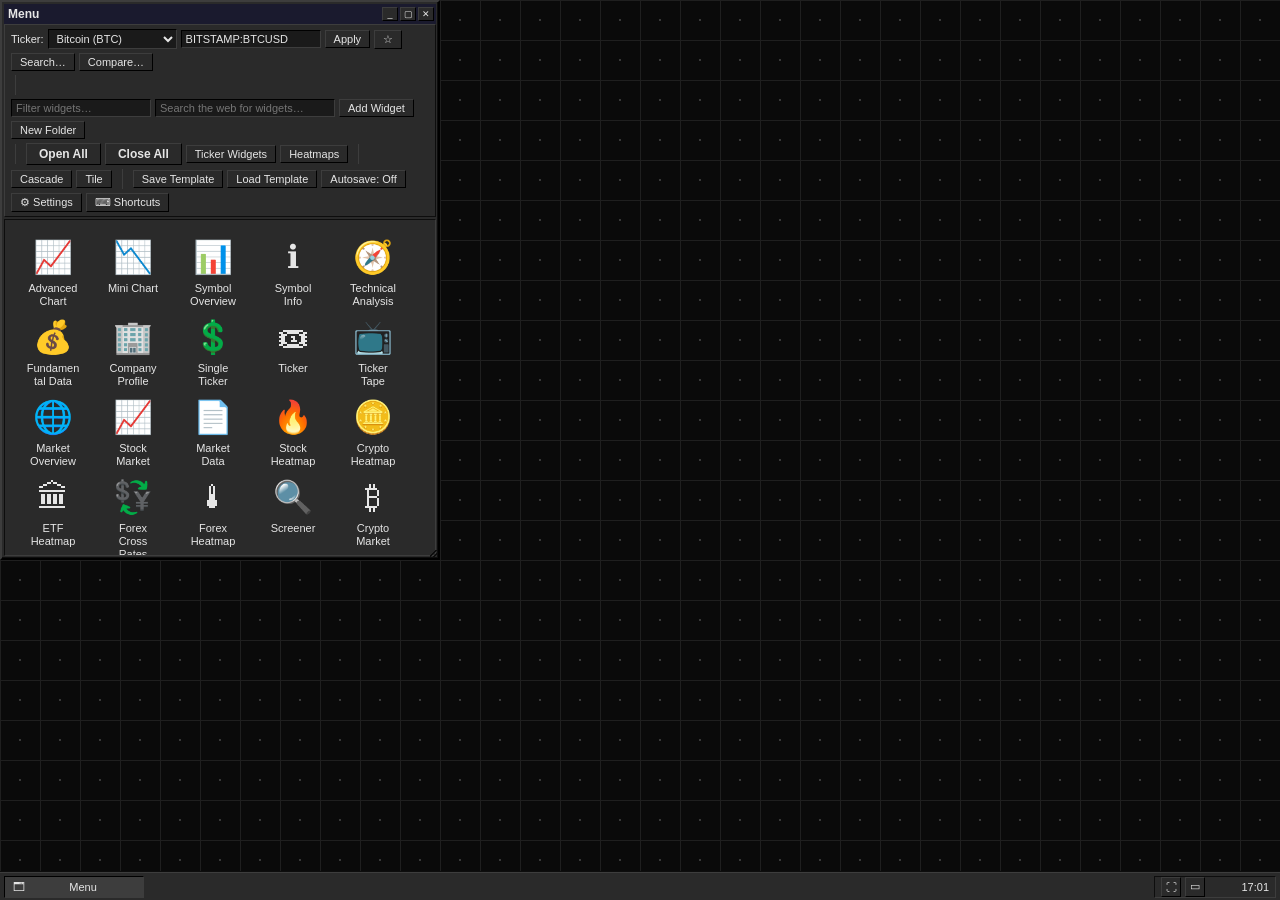
<file: index.html>
<!doctype html>
<html lang="en">
<head>
<meta charset="utf-8" />
<meta name="viewport" content="width=device-width,initial-scale=1" />
<title>Win95 Desktop</title>
<link rel="stylesheet" href="style.css" />
</head>
<body>
  <div id="desktop" oncontextmenu="return false;"></div>
  <div id="taskbar">
    <div id="taskbar-items"></div>
    <div id="taskbar-tray">
      <button id="tray-fullscreen" class="tray-btn" title="Toggle fullscreen (F11)">⛶</button>
      <button id="tray-show-desktop" class="tray-btn" title="Show Desktop (Ctrl+D)">▭</button>
      <span id="tray-clock" title=""></span>
    </div>
  </div>
  <input type="file" id="template-file" accept=".json,application/json" style="display:none" />
  <input type="file" id="single-window-file" accept=".json,application/json" style="display:none" />

  <!-- Toast/notification area -->
  <div id="toast-host"></div>

  <!-- Desktop context menu -->
  <ul id="ctx-menu" class="ctx-menu" hidden>
    <li data-action="new-window">
      <span class="ctx-icon">📄</span>
      <span class="ctx-label">New Window</span>
    </li>
    <li class="sep"></li>
    <li data-action="save-template">
      <span class="ctx-icon">💾</span>
      <span class="ctx-label">Save Layout as Template...</span>
    </li>
    <li data-action="load-template">
      <span class="ctx-icon">📂</span>
      <span class="ctx-label">Load Template...</span>
    </li>
    <li class="sep"></li>
    <li data-action="toggle-settings">
      <span class="ctx-icon">⚙</span>
      <span class="ctx-label">Display Properties...</span>
    </li>
    <li data-action="clear-windows">
      <span class="ctx-icon">🗑</span>
      <span class="ctx-label">Clear All Windows</span>
    </li>
    <li class="sep"></li>
    <li data-action="refresh-all">
      <span class="ctx-icon">🔄</span>
      <span class="ctx-label">Refresh All Windows</span>
    </li>
    <li data-action="arrange-by" class="has-submenu">
      <span class="ctx-icon">⇅</span>
      <span class="ctx-label">Arrange Windows</span>
      <span class="sub-arrow">▸</span>
      <ul class="submenu">
        <li data-action="cascade"><span class="ctx-icon">▤</span><span class="ctx-label">Cascade</span></li>
        <li data-action="tile-h"><span class="ctx-icon">▬</span><span class="ctx-label">Tile Horizontal</span></li>
        <li data-action="tile-v"><span class="ctx-icon">▮</span><span class="ctx-label">Tile Vertical</span></li>
        <li class="sep"></li>
        <li data-action="min-all"><span class="ctx-icon">_</span><span class="ctx-label">Minimize All</span></li>
        <li data-action="restore-all"><span class="ctx-icon">▢</span><span class="ctx-label">Restore All</span></li>
      </ul>
    </li>
    <li class="sep"></li>
    <li data-action="shortcuts">
      <span class="ctx-icon">⌨</span>
      <span class="ctx-label">Keyboard Shortcuts (F1)</span>
    </li>
  </ul>

  <!-- Text input context menu (copy/cut/paste/select all) -->
  <ul id="text-ctx-menu" class="ctx-menu" hidden>
    <li data-action="cut">
      <span class="ctx-icon">✂</span>
      <span class="ctx-label">Cut</span>
    </li>
    <li data-action="copy">
      <span class="ctx-icon">⧉</span>
      <span class="ctx-label">Copy</span>
    </li>
    <li data-action="paste">
      <span class="ctx-icon">📋</span>
      <span class="ctx-label">Paste</span>
    </li>
    <li class="sep"></li>
    <li data-action="select-all">
      <span class="ctx-icon">▤</span>
      <span class="ctx-label">Select All</span>
    </li>
  </ul>

  <!-- Window/icon context menu -->
  <ul id="win-ctx-menu" class="ctx-menu" hidden>
    <li data-action="new-widget">
      <span class="ctx-icon">✨</span>
      <span class="ctx-label">New Widget</span>
    </li>
    <li class="sep" data-only="icon"></li>
    <li data-action="open-icon" data-only="icon">
      <span class="ctx-icon">▶</span>
      <span class="ctx-label">Open</span>
    </li>
    <li data-action="edit-icon" data-only="icon">
      <span class="ctx-icon">✎</span>
      <span class="ctx-label">Properties...</span>
    </li>
    <li data-action="delete-icon" data-only="icon">
      <span class="ctx-icon">✖</span>
      <span class="ctx-label">Delete</span>
    </li>
    <li class="sep"></li>
    <li data-action="arrange-icons" class="has-submenu">
      <span class="ctx-icon">⇅</span>
      <span class="ctx-label">Arrange Icons</span>
      <span class="sub-arrow">▸</span>
      <ul class="submenu">
        <li data-action="arrange-name"><span class="ctx-icon">A</span><span class="ctx-label">By Name</span></li>
        <li data-action="arrange-type"><span class="ctx-icon">T</span><span class="ctx-label">By Type</span></li>
        <li data-action="arrange-size"><span class="ctx-icon">#</span><span class="ctx-label">By Image Size</span></li>
      </ul>
    </li>
    <li data-action="new-folder">
      <span class="ctx-icon">📁</span>
      <span class="ctx-label">New Folder Icon</span>
    </li>
    <li class="sep"></li>
    <li data-action="refresh-icon" data-only="icon">
      <span class="ctx-icon">🔄</span>
      <span class="ctx-label">Refresh Window</span>
    </li>
  </ul>

  <!-- Window header context menu (right-click on titlebar) -->
  <ul id="win-header-ctx" class="ctx-menu" hidden>
    <li data-action="win-restore"><span class="ctx-icon">▢</span><span class="ctx-label">Restore</span></li>
    <li data-action="win-min"><span class="ctx-icon">_</span><span class="ctx-label">Minimize</span></li>
    <li data-action="win-max"><span class="ctx-icon">▢</span><span class="ctx-label">Maximize</span></li>
    <li class="sep"></li>
    <li data-action="win-pin"><span class="ctx-icon">📌</span><span class="ctx-label">Always on Top</span></li>
    <li data-action="win-front"><span class="ctx-icon">⤴</span><span class="ctx-label">Bring to Front</span></li>
    <li data-action="win-back"><span class="ctx-icon">⤵</span><span class="ctx-label">Send to Back</span></li>
    <li class="sep"></li>
    <li data-action="win-reload"><span class="ctx-icon">↻</span><span class="ctx-label">Reload</span></li>
    <li data-action="win-export"><span class="ctx-icon">⬇</span><span class="ctx-label">Export Window...</span></li>
    <li class="sep"></li>
    <li data-action="win-close"><span class="ctx-icon">✕</span><span class="ctx-label">Close (Ctrl+W)</span></li>
  </ul>

  <!-- Taskbar item context menu -->
  <ul id="taskbar-ctx" class="ctx-menu" hidden>
    <li data-action="tb-restore"><span class="ctx-icon">▢</span><span class="ctx-label">Restore</span></li>
    <li data-action="tb-min"><span class="ctx-icon">_</span><span class="ctx-label">Minimize</span></li>
    <li data-action="tb-max"><span class="ctx-icon">▢</span><span class="ctx-label">Maximize</span></li>
    <li class="sep"></li>
    <li data-action="tb-close"><span class="ctx-icon">✕</span><span class="ctx-label">Close</span></li>
  </ul>

  <!-- Keyboard shortcuts dialog -->
  <div id="shortcuts-dialog" class="win95-window" hidden>
    <div class="win95-titlebar">
      <span class="win95-title">Keyboard Shortcuts</span>
      <div class="win95-titlebar-buttons">
        <button class="win95-tb-btn" data-act="close" title="Close">✕</button>
      </div>
    </div>
    <div class="win95-body" style="padding:12px; font-size:12px;">
      <table class="shortcuts-table">
        <tr><th colspan="2">Window Management</th></tr>
        <tr><td><kbd>Ctrl</kbd>+<kbd>W</kbd></td><td>Close active window</td></tr>
        <tr><td><kbd>Ctrl</kbd>+<kbd>Tab</kbd></td><td>Cycle to next window</td></tr>
        <tr><td><kbd>Ctrl</kbd>+<kbd>Shift</kbd>+<kbd>Tab</kbd></td><td>Cycle to previous window</td></tr>
        <tr><td><kbd>Ctrl</kbd>+<kbd>D</kbd></td><td>Show/hide desktop (minimize all)</td></tr>
        <tr><td><kbd>Ctrl</kbd>+<kbd>Shift</kbd>+<kbd>T</kbd></td><td>Reopen last closed window</td></tr>
        <tr><td><kbd>F11</kbd></td><td>Toggle fullscreen mode</td></tr>
        <tr><td>Drag titlebar to edge</td><td>Snap left / right / maximize</td></tr>
        <tr><td><kbd>Alt</kbd>+drag anywhere</td><td>Move window</td></tr>
        <tr><td>Mouse wheel on corner</td><td>Resize window</td></tr>
        <tr><td>Double-click titlebar</td><td>Maximize / restore</td></tr>
        <tr><th colspan="2">View</th></tr>
        <tr><td><kbd>Ctrl</kbd>+<kbd>=</kbd></td><td>Zoom in desktop</td></tr>
        <tr><td><kbd>Ctrl</kbd>+<kbd>-</kbd></td><td>Zoom out desktop</td></tr>
        <tr><td><kbd>Ctrl</kbd>+<kbd>0</kbd></td><td>Reset zoom</td></tr>
        <tr><th colspan="2">Help</th></tr>
        <tr><td><kbd>F1</kbd> or <kbd>?</kbd></td><td>Show this help</td></tr>
        <tr><td><kbd>Esc</kbd></td><td>Close menus / dialogs</td></tr>
      </table>
    </div>
  </div>

  <!-- Compare-mode dialog -->
  <div id="compare-dialog" class="win95-window" hidden>
    <div class="win95-titlebar">
      <span class="win95-title">Compare Tickers</span>
      <div class="win95-titlebar-buttons">
        <button class="win95-tb-btn" data-act="close" title="Close">✕</button>
      </div>
    </div>
    <div class="win95-body" style="padding:10px; font-size:12px; display:flex; flex-direction:column; gap:8px;">
      <div>Enter up to 8 tickers (one per line, e.g. <code>NASDAQ:AAPL</code>). A grid of mini-charts will open.</div>
      <textarea id="compare-list" rows="8" placeholder="BITSTAMP:BTCUSD&#10;NASDAQ:AAPL&#10;NASDAQ:MSFT" style="width:100%; font-family:inherit;"></textarea>
      <label style="display:flex; gap:6px; align-items:center;">Widget:
        <select id="compare-widget">
          <option value="mini-symbol-overview">Mini Chart</option>
          <option value="advanced-chart">Advanced Chart</option>
          <option value="single-quote">Single Quote</option>
          <option value="symbol-info">Symbol Info</option>
        </select>
      </label>
      <div style="display:flex; gap:6px; justify-content:flex-end;">
        <button id="compare-cancel">Cancel</button>
        <button id="compare-go"><b>Open Compare</b></button>
      </div>
    </div>
  </div>

  <!-- Confirm dialog -->
  <div id="confirm-dialog" class="win95-window" hidden>
    <div class="win95-titlebar">
      <span class="win95-title">Confirm</span>
      <div class="win95-titlebar-buttons">
        <button class="win95-tb-btn" data-act="close" title="Close">✕</button>
      </div>
    </div>
    <div class="win95-body" style="padding:14px; font-size:12px; display:flex; flex-direction:column; gap:12px;">
      <div id="confirm-msg">Are you sure?</div>
      <div style="display:flex; gap:6px; justify-content:flex-end;">
        <button id="confirm-no">Cancel</button>
        <button id="confirm-yes"><b>OK</b></button>
      </div>
    </div>
  </div>

  <!-- Icon properties dialog -->
  <div id="icon-props" class="win95-window" hidden>
    <div class="win95-titlebar">
      <span class="win95-title">Icon Properties</span>
      <div class="win95-titlebar-buttons">
        <button class="win95-tb-btn" data-act="close" title="Close">✕</button>
      </div>
    </div>
    <div class="win95-body settings-body">
      <fieldset>
        <legend>Name</legend>
        <label>Label
          <input type="text" id="icon-name" value="New Icon" />
        </label>
      </fieldset>
      <fieldset>
        <legend>Type</legend>
        <label class="radio-row"><input type="radio" name="icon-type" value="url" checked /> Web URL</label>
        <label class="radio-row"><input type="radio" name="icon-type" value="widget" /> TradingView Widget</label>
      </fieldset>
      <fieldset id="fs-url">
        <legend>Target URL</legend>
        <label>Opens in embedded browser
          <input type="text" id="icon-url" placeholder="https://example.com" />
        </label>
      </fieldset>
      <fieldset id="fs-widget" hidden>
        <legend>TradingView Widget</legend>
        <label>Widget
          <select id="icon-widget">
            <optgroup label="Charts">
              <option value="advanced-chart">Advanced Chart</option>
              <option value="mini-symbol-overview">Mini Chart</option>
              <option value="symbol-overview">Symbol Overview</option>
            </optgroup>
            <optgroup label="Symbol Details">
              <option value="symbol-info">Symbol Info</option>
              <option value="technical-analysis">Technical Analysis</option>
              <option value="financials">Fundamental Data</option>
              <option value="symbol-profile">Company Profile</option>
            </optgroup>
            <optgroup label="Tickers">
              <option value="single-quote">Single Ticker</option>
              <option value="ticker">Ticker</option>
              <option value="ticker-tape">Ticker Tape</option>
            </optgroup>
            <optgroup label="Watchlists">
              <option value="market-overview">Market Overview</option>
              <option value="market-quotes">Stock Market</option>
              <option value="market-data">Market Data</option>
            </optgroup>
            <optgroup label="Heatmaps">
              <option value="stock-heatmap">Stock Heatmap</option>
              <option value="crypto-coins-heatmap">Crypto Heatmap</option>
              <option value="etf-heatmap">ETF Heatmap</option>
              <option value="forex-cross-rates">Forex Cross Rates</option>
              <option value="forex-heat-map">Forex Heatmap</option>
            </optgroup>
            <optgroup label="Screeners">
              <option value="screener">Screener</option>
              <option value="crypto-mkt-screener">Crypto Market</option>
            </optgroup>
            <optgroup label="News &amp; Calendars">
              <option value="timeline">Top Stories</option>
              <option value="events">Economic Calendar</option>
            </optgroup>
            <optgroup label="Tools">
              <option value="notepad">Notepad</option>
            </optgroup>
          </select>
        </label>
        <label>Symbol (optional, e.g. BITSTAMP:BTCUSD)
          <input type="text" id="icon-widget-symbol" placeholder="BITSTAMP:BTCUSD" />
        </label>
      </fieldset>
      <fieldset>
        <legend>Icon Image</legend>
        <div class="icon-preset-row">
          <button class="preset-btn" data-preset="folder" title="Folder">📁</button>
          <button class="preset-btn" data-preset="document" title="Document">📄</button>
          <button class="preset-btn" data-preset="globe" title="Web">🌐</button>
          <button class="preset-btn" data-preset="download" title="Downloads">⬇</button>
          <button class="preset-btn" data-preset="computer" title="My Computer">🖥</button>
          <button class="preset-btn" data-preset="disk" title="Disk">💾</button>
          <button class="preset-btn" data-preset="heart" title="Favorite">❤</button>
          <button class="preset-btn" data-preset="star" title="Star">⭐</button>
        </div>
        <label>Or upload custom (PNG/JPG/SVG)
          <input type="file" id="icon-upload" accept="image/*" />
        </label>
        <div class="icon-preview-row">
          <span>Preview:</span>
          <span id="icon-preview" class="icon-preview">📁</span>
        </div>
      </fieldset>
      <div class="settings-actions">
        <button class="win95-btn" id="icon-cancel">Cancel</button>
        <button class="win95-btn" id="icon-save">OK</button>
      </div>
    </div>
  </div>

  <!-- Settings panel (also a Win95 window) -->
  <div id="settings-window" class="win95-window" hidden>
    <div class="win95-titlebar">
      <span class="win95-title">Display Properties</span>
      <div class="win95-titlebar-buttons">
        <button class="win95-tb-btn" data-act="close" title="Close">✕</button>
      </div>
    </div>
    <div class="win95-body settings-body">
      <fieldset>
        <legend>Background</legend>
        <label>Background color
          <input type="color" id="opt-bg" value="#000000" />
        </label>
      </fieldset>

      <fieldset>
        <legend>Grid</legend>
        <div class="num-row">
          <span class="num-label">Grid spacing (px)</span>
          <input type="range" id="opt-grid-size" min="4" max="200" step="0.5" value="40" />
          <input type="number" id="num-grid-size" min="4" max="200" step="0.5" value="40" />
        </div>
        <label>Line color
          <input type="color" id="opt-line" value="#2a2a2a" />
        </label>
        <div class="num-row">
          <span class="num-label">Line thickness (px)</span>
          <input type="range" id="opt-line-w" min="0" max="6" step="0.1" value="1" />
          <input type="number" id="num-line-w" min="0" max="6" step="0.1" value="1" />
        </div>
        <label>Dot color
          <input type="color" id="opt-dot" value="#7a7a7a" />
        </label>
        <div class="num-row">
          <span class="num-label">Dot size (px)</span>
          <input type="range" id="opt-dot-size" min="0" max="12" step="0.1" value="1" />
          <input type="number" id="num-dot-size" min="0" max="12" step="0.1" value="1" />
        </div>
      </fieldset>

      <fieldset>
        <legend>Window Chrome</legend>
        <label>Title bar color
          <input type="color" id="opt-tb" value="#000080" />
        </label>
        <label>Title bar text
          <input type="color" id="opt-tb-text" value="#ffffff" />
        </label>
        <label>Window face
          <input type="color" id="opt-face" value="#c0c0c0" />
        </label>
        <label>Highlight (top/left)
          <input type="color" id="opt-hi" value="#ffffff" />
        </label>
        <label>Shadow (bottom/right)
          <input type="color" id="opt-sh" value="#808080" />
        </label>
        <label>Body text
          <input type="color" id="opt-text" value="#000000" />
        </label>
      </fieldset>

      <fieldset>
        <legend>Default New Window</legend>
        <div class="num-row">
          <span class="num-label">Width (grid cells)</span>
          <input type="range" id="opt-w" min="1" max="20" step="0.5" value="4" />
          <input type="number" id="num-w" min="1" max="20" step="0.5" value="4" />
        </div>
        <div class="num-row">
          <span class="num-label">Height (grid cells)</span>
          <input type="range" id="opt-h" min="1" max="20" step="0.5" value="3" />
          <input type="number" id="num-h" min="1" max="20" step="0.5" value="3" />
        </div>
        <label>Window title
          <input type="text" id="opt-title" value="Menu" />
        </label>
      </fieldset>

      <fieldset>
        <legend>Startup Layout</legend>
        <label style="display:flex; align-items:center; gap:6px;">
          <input type="checkbox" id="opt-default-tpl" />
          <span>Restore my layout on startup</span>
        </label>
        <div style="font-size:11px; opacity:0.7; margin:4px 0 6px 0;" id="default-tpl-status">No saved layout. Click Save Current Layout to capture.</div>
        <div style="display:flex; gap:6px; flex-wrap:wrap;">
          <button class="win95-btn" id="btn-save-default-tpl" type="button">Save Current Layout</button>
          <button class="win95-btn" id="btn-clear-default-tpl" type="button">Clear Saved Layout</button>
        </div>
        <div style="font-size:11px; opacity:0.6; margin-top:6px;">Stored in browser localStorage. Only persists on this device.</div>
      </fieldset>

      <div class="settings-actions">
        <button class="win95-btn" id="btn-reset">Reset to Defaults</button>
      </div>
    </div>
  </div>

  <script src="app.js"></script>
</body>
</html>
</file>
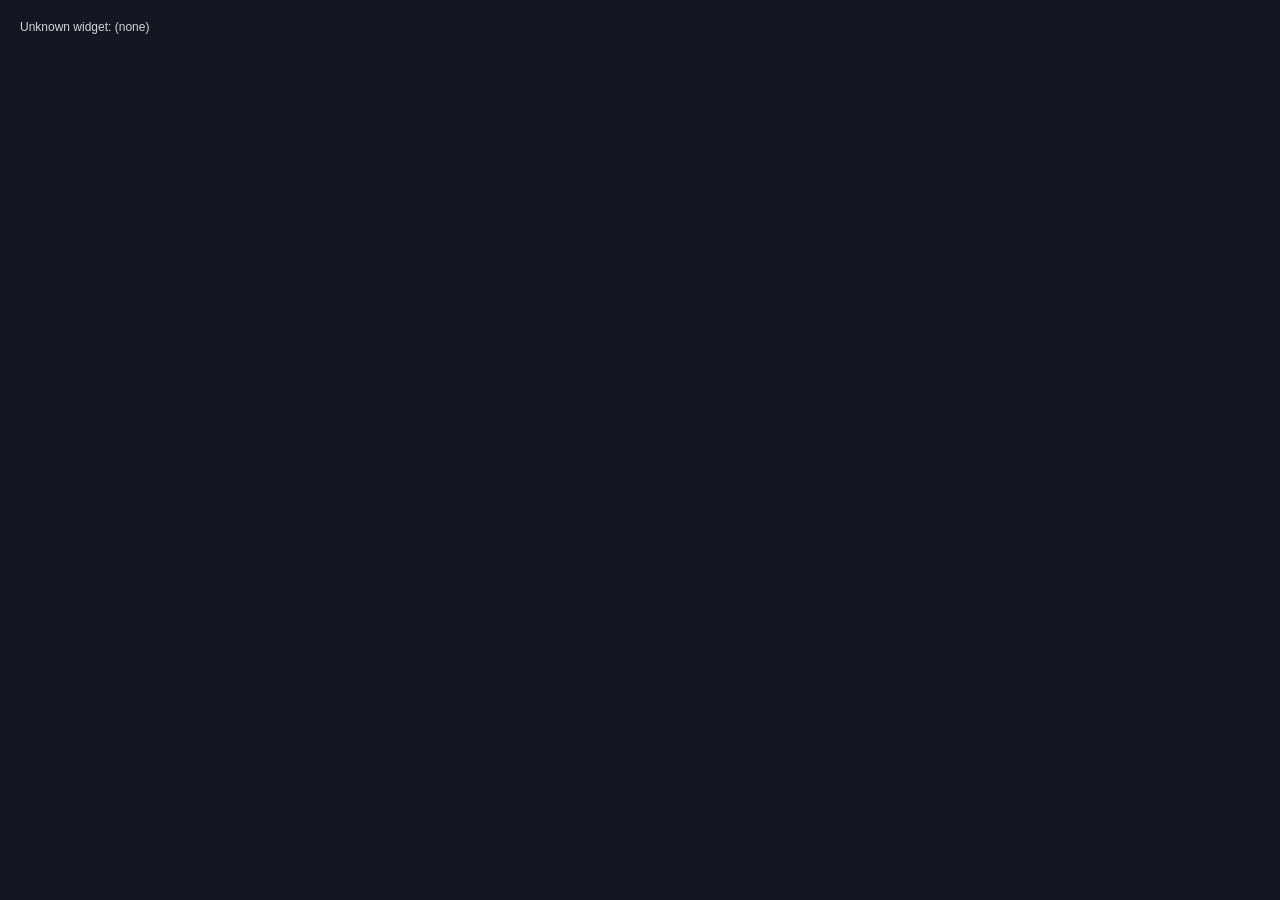
<file: widget.html>
<!doctype html>
<html lang="en">
<head>
  <meta charset="utf-8" />
  <meta name="viewport" content="width=device-width,initial-scale=1" />
  <title>TradingView Widget</title>
  <style>
    html, body { margin: 0; padding: 0; height: 100%; background: #131722; color: #d1d4dc; font: 12px sans-serif; }
    #host { position: absolute; inset: 0; }
    .tradingview-widget-container, .tradingview-widget-container__widget { width: 100%; height: 100%; }
    .err { padding: 20px; }
    a { color: #2962ff; }
    #fallback {
      position: absolute; inset: 0; display: none;
      align-items: center; justify-content: center; flex-direction: column;
      gap: 12px; padding: 20px; text-align: center;
      background: #131722; color: #d1d4dc;
    }
    #fallback.show { display: flex; }
    #fallback h3 { margin: 0; font-size: 14px; }
    #fallback p { margin: 0; max-width: 360px; line-height: 1.4; opacity: 0.8; }
    #fallback a {
      display: inline-block; padding: 8px 16px; background: #2962ff;
      color: #fff; text-decoration: none; border-radius: 4px; font-size: 12px;
    }
  </style>
</head>
<body>
  <div id="host"></div>
  <div id="fallback">
    <h3>Widget didn't load</h3>
    <p>Your browser may be blocking third-party content from TradingView. Try opening in a new tab.</p>
    <a id="fallback-link" href="#" target="_top" rel="noopener">Open on TradingView ↗</a>
  </div>
  <script>
  (function(){
    // Try to request storage access for browsers that block 3rd-party storage by default.
    // This is what makes TradingView's nested chart iframe work in Safari, Brave, Firefox-strict, etc.
    try {
      if (document.requestStorageAccess) {
        document.requestStorageAccess().catch(function(){ /* user-gesture required; ignore */ });
      }
    } catch (e) { /* noop */ }
    // Catalog of supported TradingView widgets.
    // slug = filename used in https://s3.tradingview.com/external-embedding/embed-widget-{slug}.js
    var CATALOG = {
      'advanced-chart': {
        name: 'Advanced Chart',
        config: {
          autosize: true, symbol: 'BITSTAMP:BTCUSD', interval: 'D', timezone: 'Etc/UTC',
          theme: 'dark', style: '1', locale: 'en', allow_symbol_change: true,
          calendar: false, support_host: 'https://www.tradingview.com'
        }
      },
      'mini-symbol-overview': {
        name: 'Mini Chart',
        config: {
          symbol: 'BITSTAMP:BTCUSD', width: '100%', height: '100%', locale: 'en',
          dateRange: '12M', colorTheme: 'dark', isTransparent: false, autosize: true,
          largeChartUrl: ''
        }
      },
      'symbol-overview': {
        name: 'Symbol Overview',
        config: {
          symbols: [["Bitcoin","BITSTAMP:BTCUSD|1D"],["Ethereum","BITSTAMP:ETHUSD|1D"],["Solana","BINANCE:SOLUSDT|1D"]],
          chartOnly: false, width: '100%', height: '100%', locale: 'en',
          colorTheme: 'dark', autosize: true, showVolume: false, showMA: false,
          hideDateRanges: false, hideMarketStatus: false, hideSymbolLogo: false,
          scalePosition: 'right', scaleMode: 'Normal',
          fontFamily: '-apple-system, BlinkMacSystemFont, Trebuchet MS, Roboto, Ubuntu, sans-serif',
          fontSize: '10', noTimeScale: false, valuesTracking: '1',
          changeMode: 'price-and-percent', chartType: 'area',
          lineWidth: 2, lineType: 0, dateRanges: ['1d|1','1m|30','3m|60','12m|1D','60m|1W','all|1M']
        }
      },
      'symbol-info': {
        name: 'Symbol Info',
        compact: true,
        config: { symbol: 'BITSTAMP:BTCUSD', width: '100%', locale: 'en', colorTheme: 'dark', isTransparent: false }
      },
      'technical-analysis': {
        name: 'Technical Analysis',
        config: {
          interval: '1m', width: '100%', height: '100%', isTransparent: false,
          symbol: 'BITSTAMP:BTCUSD', showIntervalTabs: true, displayMode: 'single',
          locale: 'en', colorTheme: 'dark'
        }
      },
      'financials': {
        name: 'Fundamental Data',
        config: {
          colorTheme: 'dark', isTransparent: false, largeChartUrl: '', displayMode: 'regular',
          width: '100%', height: '100%', symbol: 'NASDAQ:AAPL', locale: 'en'
        }
      },
      'symbol-profile': {
        name: 'Company Profile',
        config: { width: '100%', height: '100%', colorTheme: 'dark', isTransparent: false, symbol: 'NASDAQ:AAPL', locale: 'en' }
      },
      'single-quote': {
        name: 'Single Ticker',
        compact: true,
        config: { symbol: 'BITSTAMP:BTCUSD', width: '100%', isTransparent: false, colorTheme: 'dark', locale: 'en' }
      },
      'ticker': {
        name: 'Ticker',
        script: 'tickers',
        compact: true,
        config: {
          symbols: [
            { proName: 'FOREXCOM:SPXUSD', title: 'S&P 500' },
            { proName: 'FOREXCOM:NSXUSD', title: 'Nasdaq 100' },
            { proName: 'FX_IDC:EURUSD', title: 'EUR/USD' },
            { proName: 'BITSTAMP:BTCUSD', title: 'BTC/USD' },
            { proName: 'BITSTAMP:ETHUSD', title: 'ETH/USD' }
          ],
          isTransparent: false, showSymbolLogo: true, colorTheme: 'dark', locale: 'en'
        }
      },
      'ticker-tape': {
        name: 'Ticker Tape',
        compact: true,
        config: {
          symbols: [
            { proName: 'FOREXCOM:SPXUSD', title: 'S&P 500' },
            { proName: 'FOREXCOM:NSXUSD', title: 'Nasdaq 100' },
            { proName: 'FX_IDC:EURUSD', title: 'EUR/USD' },
            { proName: 'BITSTAMP:BTCUSD', title: 'BTC/USD' },
            { proName: 'BITSTAMP:ETHUSD', title: 'ETH/USD' }
          ],
          showSymbolLogo: true, isTransparent: false, displayMode: 'adaptive',
          colorTheme: 'dark', locale: 'en'
        }
      },
      'market-overview': {
        name: 'Market Overview',
        config: {
          colorTheme: 'dark', dateRange: '12M', showChart: true, locale: 'en',
          width: '100%', height: '100%', largeChartUrl: '', isTransparent: false,
          showSymbolLogo: true, showFloatingTooltip: false,
          tabs: [
            { title: 'Indices', symbols: [
              { s: 'FOREXCOM:SPXUSD', d: 'S&P 500' },
              { s: 'FOREXCOM:NSXUSD', d: 'US 100' },
              { s: 'FOREXCOM:DJI', d: 'Dow 30' },
              { s: 'INDEX:NKY', d: 'Nikkei 225' },
              { s: 'INDEX:DEU40', d: 'DAX' },
              { s: 'FOREXCOM:UKXGBP', d: 'UK 100' }
            ], originalTitle: 'Indices' },
            { title: 'Futures', symbols: [
              { s: 'CME_MINI:ES1!', d: 'S&P 500' },
              { s: 'CME:6E1!', d: 'Euro' },
              { s: 'COMEX:GC1!', d: 'Gold' },
              { s: 'NYMEX:CL1!', d: 'Oil' }
            ], originalTitle: 'Futures' },
            { title: 'Bonds', symbols: [
              { s: 'CBOT:ZB1!', d: 'T-Bond' },
              { s: 'CBOT:UB1!', d: 'Ultra T-Bond' },
              { s: 'EUREX:FGBL1!', d: 'Euro Bund' }
            ], originalTitle: 'Bonds' },
            { title: 'Forex', symbols: [
              { s: 'FX:EURUSD', d: 'EUR/USD' },
              { s: 'FX:GBPUSD', d: 'GBP/USD' },
              { s: 'FX:USDJPY', d: 'USD/JPY' },
              { s: 'FX:AUDUSD', d: 'AUD/USD' }
            ], originalTitle: 'Forex' }
          ]
        }
      },
      'market-quotes': {
        name: 'Stock Market',
        config: {
          colorTheme: 'dark', dateRange: '12M', exchange: 'US', showChart: true,
          locale: 'en', width: '100%', height: '100%', largeChartUrl: '',
          isTransparent: false, showSymbolLogo: true, showFloatingTooltip: false,
          plotLineColorGrowing: 'rgba(41, 98, 255, 1)', plotLineColorFalling: 'rgba(41, 98, 255, 1)',
          gridLineColor: 'rgba(42, 46, 57, 0)', scaleFontColor: 'rgba(209, 212, 220, 1)',
          belowLineFillColorGrowing: 'rgba(41, 98, 255, 0.12)',
          belowLineFillColorFalling: 'rgba(41, 98, 255, 0.12)',
          belowLineFillColorGrowingBottom: 'rgba(41, 98, 255, 0)',
          belowLineFillColorFallingBottom: 'rgba(41, 98, 255, 0)',
          symbolActiveColor: 'rgba(41, 98, 255, 0.12)'
        }
      },
      'market-data': {
        name: 'Market Data',
        script: 'market-quotes',
        config: {
          width: '100%', height: '100%', symbolsGroups: [
            { name: 'Indices', originalName: 'Indices', symbols: [
              { name: 'FOREXCOM:SPXUSD', displayName: 'S&P 500' },
              { name: 'FOREXCOM:NSXUSD', displayName: 'US 100' },
              { name: 'FOREXCOM:DJI', displayName: 'Dow 30' }
            ]},
            { name: 'Futures', originalName: 'Futures', symbols: [
              { name: 'CME_MINI:ES1!', displayName: 'S&P 500' },
              { name: 'CME:6E1!', displayName: 'Euro' },
              { name: 'COMEX:GC1!', displayName: 'Gold' }
            ]},
            { name: 'Bonds', originalName: 'Bonds', symbols: [
              { name: 'CBOT:ZB1!', displayName: 'T-Bond' },
              { name: 'CBOT:UB1!', displayName: 'Ultra T-Bond' }
            ]},
            { name: 'Forex', originalName: 'Forex', symbols: [
              { name: 'FX:EURUSD', displayName: 'EUR/USD' },
              { name: 'FX:GBPUSD', displayName: 'GBP/USD' },
              { name: 'FX:USDJPY', displayName: 'USD/JPY' }
            ]}
          ],
          showSymbolLogo: true, isTransparent: false, colorTheme: 'dark', locale: 'en'
        }
      },
      'stock-heatmap': {
        name: 'Stock Heatmap',
        config: {
          exchanges: [], dataSource: 'SPX500', grouping: 'sector', blockSize: 'market_cap_basic',
          blockColor: 'change', locale: 'en', symbolUrl: '', colorTheme: 'dark',
          hasTopBar: false, isDataSetEnabled: false, isZoomEnabled: true,
          hasSymbolTooltip: true, isMonoSize: false, width: '100%', height: '100%'
        }
      },
      'crypto-coins-heatmap': {
        name: 'Crypto Heatmap',
        config: {
          dataSource: 'Crypto', blockSize: 'market_cap_calc', blockColor: '24h_close_change|5',
          locale: 'en', symbolUrl: '', colorTheme: 'dark', hasTopBar: false,
          isDataSetEnabled: false, isZoomEnabled: true, hasSymbolTooltip: true,
          isMonoSize: false, width: '100%', height: '100%'
        }
      },
      'etf-heatmap': {
        name: 'ETF Heatmap',
        config: {
          dataSource: 'AllUSEtf', blockSize: 'aum', blockColor: 'change',
          grouping: 'asset_class', locale: 'en', symbolUrl: '', colorTheme: 'dark',
          hasTopBar: false, isDataSetEnabled: false, isZoomEnabled: true,
          hasSymbolTooltip: true, isMonoSize: false, width: '100%', height: '100%'
        }
      },
      'forex-cross-rates': {
        name: 'Forex Cross Rates',
        config: {
          width: '100%', height: '100%',
          currencies: ['EUR','USD','JPY','GBP','CHF','AUD','CAD','NZD'],
          isTransparent: false, colorTheme: 'dark', locale: 'en'
        }
      },
      'forex-heat-map': {
        name: 'Forex Heatmap',
        config: {
          width: '100%', height: '100%', currencies: ['EUR','USD','JPY','GBP','CHF','AUD','CAD','NZD'],
          isTransparent: false, colorTheme: 'dark', locale: 'en'
        }
      },
      'screener': {
        name: 'Screener',
        config: {
          width: '100%', height: '100%', defaultColumn: 'overview',
          defaultScreen: 'general', market: 'us', showToolbar: true,
          colorTheme: 'dark', locale: 'en', isTransparent: false
        }
      },
      'crypto-mkt-screener': {
        name: 'Crypto Market',
        script: 'screener',
        config: {
          width: '100%', height: '100%', defaultColumn: 'overview',
          defaultScreen: 'top_gainers', market: 'crypto', showToolbar: true,
          colorTheme: 'dark', locale: 'en', isTransparent: false
        }
      },
      'timeline': {
        name: 'Top Stories',
        config: {
          feedMode: 'all_symbols', isTransparent: false, displayMode: 'regular',
          width: '100%', height: '100%', colorTheme: 'dark', locale: 'en'
        }
      },
      'events': {
        name: 'Economic Calendar',
        config: {
          colorTheme: 'dark', isTransparent: false, width: '100%', height: '100%',
          locale: 'en', importanceFilter: '-1,0,1', countryFilter: 'us,eu,jp,gb'
        }
      }
    };

    function getParam(name) {
      var m = new RegExp('[?&]' + name + '=([^&]*)').exec(location.search);
      return m ? decodeURIComponent(m[1]) : null;
    }

    var slug = getParam('w');
    var host = document.getElementById('host');

    // Built-in non-TradingView widgets (notepad, etc.) handled inline.
    if (slug === 'notepad') {
      renderNotepad(host, getParam('symbol') || 'default');
      return;
    }

    if (!slug || !CATALOG[slug]) {
      host.innerHTML = '<div class="err">Unknown widget: ' + (slug ? slug : '(none)') + '</div>';
      return;
    }
    var entry = CATALOG[slug];
    document.title = entry.name + ' - TradingView';
    if (entry.compact) document.body.classList.add('compact');

    // Optional symbol override
    var symbolOverride = getParam('symbol');
    if (symbolOverride && entry.config && 'symbol' in entry.config) {
      entry.config.symbol = symbolOverride;
    }

    var container = document.createElement('div');
    container.className = 'tradingview-widget-container';
    var inner = document.createElement('div');
    inner.className = 'tradingview-widget-container__widget';
    container.appendChild(inner);
    host.appendChild(container);

    var script = document.createElement('script');
    script.type = 'text/javascript';
    script.async = true;
    var scriptName = entry.script || slug;
    script.src = 'https://s3.tradingview.com/external-embedding/embed-widget-' + scriptName + '.js';
    script.text = JSON.stringify(entry.config);
    container.appendChild(script);

    // Fallback link — if the widget hasn't injected anything after 8s, show a message + open-on-TV link.
    // (Some browsers block third-party iframes/storage and the embed never paints.)
    var fb = document.getElementById('fallback');
    var fbLink = document.getElementById('fallback-link');
    var sym = entry.config && entry.config.symbol ? entry.config.symbol : '';
    var tvUrl = sym ? ('https://www.tradingview.com/symbols/' + encodeURIComponent(sym.replace(':', '-')) + '/') : 'https://www.tradingview.com/';
    if (fbLink) fbLink.href = tvUrl;
    setTimeout(function(){
      // If the script never inserted an iframe AND the container is still empty, show fallback.
      var iframe = document.querySelector('#host iframe');
      var inner = document.querySelector('.tradingview-widget-container__widget');
      var hasContent = iframe || (inner && inner.children.length > 0);
      if (!hasContent && fb) fb.classList.add('show');
    }, 8000);

    // ---- Notepad widget ----
    function renderNotepad(host, id) {
      document.title = 'Notepad';
      var KEY = 'win95-notepad:' + id;
      var META_KEY = 'win95-notepad-meta:' + id;
      host.innerHTML = ''
        + '<style>'
        + '#np-root{position:absolute;inset:0;display:flex;flex-direction:column;background:#fff;color:#000;font:13px "MS Sans Serif",sans-serif}'
        + '#np-bar{display:flex;align-items:center;gap:6px;padding:4px 6px;background:#c0c0c0;border-bottom:1px solid #808080;flex-shrink:0;flex-wrap:wrap}'
        + '#np-bar button{font:11px sans-serif;padding:2px 8px;background:#c0c0c0;border-top:2px solid #fff;border-left:2px solid #fff;border-right:2px solid #808080;border-bottom:2px solid #808080;cursor:pointer;color:#000}'
        + '#np-bar button:active{border-top:2px solid #808080;border-left:2px solid #808080;border-right:2px solid #fff;border-bottom:2px solid #fff}'
        + '#np-bar select,#np-bar input[type=number]{font:11px sans-serif;padding:1px 3px}'
        + '#np-bar .sep{width:1px;align-self:stretch;background:#808080;margin:2px 4px}'
        + '#np-bar .spacer{flex:1}'
        + '#np-bar .status{font-size:11px;color:#444}'
        + '#np-text{flex:1;width:100%;border:none;outline:none;padding:8px 10px;resize:none;font:14px Consolas,Menlo,monospace;background:#fff;color:#000;box-sizing:border-box}'
        + '#np-foot{display:flex;justify-content:space-between;padding:2px 8px;background:#c0c0c0;border-top:1px solid #808080;font-size:11px;color:#333;flex-shrink:0}'
        + '</style>'
        + '<div id="np-root">'
        + '  <div id="np-bar">'
        + '    <button id="np-save" title="Save (Ctrl+S)">Save</button>'
        + '    <button id="np-clear" title="Clear all text">Clear</button>'
        + '    <button id="np-export" title="Download as .txt">Export</button>'
        + '    <span class="sep"></span>'
        + '    <label style="display:flex;gap:4px;align-items:center;">Font'
        + '      <select id="np-font">'
        + '        <option value="Consolas,Menlo,monospace">Mono</option>'
        + '        <option value="Georgia,serif">Serif</option>'
        + '        <option value="Segoe UI,Arial,sans-serif">Sans</option>'
        + '        <option value="Comic Sans MS,cursive">Comic</option>'
        + '      </select>'
        + '    </label>'
        + '    <label style="display:flex;gap:4px;align-items:center;">Size'
        + '      <input id="np-size" type="number" min="10" max="32" step="1" value="14" style="width:48px">'
        + '    </label>'
        + '    <label style="display:flex;gap:4px;align-items:center;"><input id="np-wrap" type="checkbox" checked> Wrap</label>'
        + '    <span class="spacer"></span>'
        + '    <span class="status" id="np-status">Ready</span>'
        + '  </div>'
        + '  <textarea id="np-text" spellcheck="true" placeholder="Type something… auto-saves to your browser."></textarea>'
        + '  <div id="np-foot">'
        + '    <span id="np-counts">0 chars · 0 words</span>'
        + '    <span id="np-id">id: ' + id + '</span>'
        + '  </div>'
        + '</div>';

      var ta = document.getElementById('np-text');
      var status = document.getElementById('np-status');
      var counts = document.getElementById('np-counts');
      var saveBtn = document.getElementById('np-save');
      var clearBtn = document.getElementById('np-clear');
      var exportBtn = document.getElementById('np-export');
      var fontSel = document.getElementById('np-font');
      var sizeInp = document.getElementById('np-size');
      var wrapInp = document.getElementById('np-wrap');

      // Restore previous content + meta.
      try { ta.value = localStorage.getItem(KEY) || ''; } catch (e) {}
      var meta = {};
      try { meta = JSON.parse(localStorage.getItem(META_KEY) || '{}'); } catch (e) {}
      if (meta.font) fontSel.value = meta.font;
      if (meta.size) sizeInp.value = meta.size;
      if (typeof meta.wrap === 'boolean') wrapInp.checked = meta.wrap;
      applyStyle();
      updateCounts();

      function applyStyle() {
        ta.style.fontFamily = fontSel.value;
        ta.style.fontSize = (parseInt(sizeInp.value, 10) || 14) + 'px';
        ta.style.whiteSpace = wrapInp.checked ? 'pre-wrap' : 'pre';
        ta.style.overflowX = wrapInp.checked ? 'hidden' : 'auto';
      }
      function updateCounts() {
        var t = ta.value;
        var chars = t.length;
        var words = t.trim() ? t.trim().split(/\s+/).length : 0;
        counts.textContent = chars + ' chars · ' + words + ' words';
      }
      function saveMeta() {
        try { localStorage.setItem(META_KEY, JSON.stringify({ font: fontSel.value, size: sizeInp.value, wrap: wrapInp.checked })); } catch (e) {}
      }
      function flashStatus(msg, ms) {
        status.textContent = msg;
        clearTimeout(flashStatus._t);
        flashStatus._t = setTimeout(function(){ status.textContent = 'Ready'; }, ms || 1500);
      }
      var saveTimer = null;
      function scheduleSave() {
        status.textContent = 'Editing…';
        clearTimeout(saveTimer);
        saveTimer = setTimeout(function(){
          try {
            localStorage.setItem(KEY, ta.value);
            flashStatus('Saved ✓');
          } catch (e) { flashStatus('Save failed'); }
        }, 400);
      }
      ta.addEventListener('input', function(){ updateCounts(); scheduleSave(); });
      ta.addEventListener('keydown', function(e){
        if ((e.ctrlKey || e.metaKey) && e.key.toLowerCase() === 's') {
          e.preventDefault();
          try { localStorage.setItem(KEY, ta.value); flashStatus('Saved ✓'); } catch (err) {}
        }
      });
      saveBtn.addEventListener('click', function(){
        try { localStorage.setItem(KEY, ta.value); flashStatus('Saved ✓'); } catch (e) {}
      });
      clearBtn.addEventListener('click', function(){
        if (!ta.value || confirm('Clear all text?')) {
          ta.value = '';
          try { localStorage.setItem(KEY, ''); } catch (e) {}
          updateCounts();
          flashStatus('Cleared');
        }
      });
      exportBtn.addEventListener('click', function(){
        var blob = new Blob([ta.value], { type: 'text/plain' });
        var url = URL.createObjectURL(blob);
        var a = document.createElement('a');
        a.href = url;
        a.download = 'notepad-' + id + '.txt';
        document.body.appendChild(a); a.click(); a.remove();
        setTimeout(function(){ URL.revokeObjectURL(url); }, 1000);
      });
      [fontSel, sizeInp, wrapInp].forEach(function(el){
        el.addEventListener('change', function(){ applyStyle(); saveMeta(); });
      });
      sizeInp.addEventListener('input', function(){ applyStyle(); saveMeta(); });
      ta.focus();
    }
  })();
  </script>
</body>
</html>
</file>
<file: style.css>
/* ---------- Base ---------- */
:root {
  --bg: #0a0a0a;
  --line: #1f1f1f;
  --line-w: 1px;
  --dot: #5a5a5a;
  --dot-size: 3px;
  --grid: 40px;

  --tb: #1a1a2e;
  --tb-text: #e6e6e6;
  --face: #2a2a2a;
  --hi: #3d3d3d;
  --sh: #0d0d0d;
  --text: #e6e6e6;
}

* { box-sizing: border-box; }

html, body {
  margin: 0;
  padding: 0;
  height: 100%;
  overflow: hidden;
  font-family: "MS Sans Serif", "Tahoma", "Geneva", sans-serif;
  font-size: 12px;
  color: var(--text);
  user-select: none;
  -webkit-user-select: none;
}

/* ---------- Desktop / Grid ---------- */
#desktop {
  position: fixed;
  inset: 0;
  background-color: var(--bg);
  /* Layer 1: dots at intersections (radial gradient) */
  /* Layer 2: vertical lines */
  /* Layer 3: horizontal lines */
  background-image:
    radial-gradient(circle at center,
      var(--dot) 0,
      var(--dot) calc(var(--dot-size) / 2),
      transparent calc(var(--dot-size) / 2 + 0.5px)),
    linear-gradient(to right, var(--line) var(--line-w), transparent var(--line-w)),
    linear-gradient(to bottom, var(--line) var(--line-w), transparent var(--line-w));
  background-size:
    var(--grid) var(--grid),
    var(--grid) var(--grid),
    var(--grid) var(--grid);
  background-position:
    0 0,
    0 0,
    0 0;
}

/* ---------- Context Menu ---------- */
.ctx-menu {
  position: fixed;
  margin: 0;
  padding: 2px;
  list-style: none;
  background: var(--face);
  color: var(--text);
  border-top: 2px solid var(--hi);
  border-left: 2px solid var(--hi);
  border-right: 2px solid #000;
  border-bottom: 2px solid #000;
  box-shadow: 1px 1px 0 var(--sh);
  min-width: 200px;
  z-index: 9999;
  font-size: 12px;
}
.ctx-menu li {
  display: flex;
  align-items: center;
  gap: 10px;
  padding: 4px 18px 4px 8px;
  cursor: default;
}
.ctx-menu li:hover {
  background: var(--tb);
  color: var(--tb-text);
}
.ctx-menu li.sep {
  height: 2px;
  padding: 0;
  margin: 3px 2px;
  border-top: 1px solid var(--sh);
  border-bottom: 1px solid var(--hi);
}
.ctx-menu li.sep:hover { background: transparent; }
.ctx-icon { width: 16px; text-align: center; }

/* ---------- Win95 Window ---------- */
[hidden] { display: none !important; }

/* Corner resize handles */
.resize-handle {
  position: absolute;
  width: 12px;
  height: 12px;
  z-index: 10;
}
.resize-handle.nw { top: -2px; left: -2px; cursor: nwse-resize; }
.resize-handle.ne { top: -2px; right: -2px; cursor: nesw-resize; }
.resize-handle.sw { bottom: -2px; left: -2px; cursor: nesw-resize; }
.resize-handle.se { bottom: -2px; right: -2px; cursor: nwse-resize; }
/* Subtle SE indicator like classic Win95 */
.resize-handle.se::after {
  content: "";
  position: absolute;
  right: 2px;
  bottom: 2px;
  width: 8px;
  height: 8px;
  background:
    linear-gradient(135deg, transparent 0 4px, var(--sh) 4px 5px, transparent 5px 7px, var(--sh) 7px 8px, transparent 8px);
}

.win95-window {
  position: absolute;
  background: var(--face);
  color: var(--text);
  border-top: 2px solid var(--hi);
  border-left: 2px solid var(--hi);
  border-right: 2px solid #000;
  border-bottom: 2px solid #000;
  box-shadow:
    inset -1px -1px 0 var(--sh),
    inset 1px 1px 0 var(--face);
  padding: 2px;
  display: flex;
  flex-direction: column;
  min-width: 120px;
  min-height: 80px;
}

.win95-titlebar {
  background: var(--tb);
  color: var(--tb-text);
  display: flex;
  align-items: center;
  justify-content: space-between;
  padding: 2px 2px 2px 4px;
  font-weight: bold;
  cursor: move;
  height: 20px;
  flex: 0 0 auto;
}
.win95-title {
  white-space: nowrap;
  overflow: hidden;
  text-overflow: ellipsis;
}
.win95-titlebar-buttons {
  display: flex;
  gap: 2px;
}
.win95-tb-btn {
  width: 16px;
  height: 14px;
  font-size: 9px;
  line-height: 1;
  background: var(--face);
  color: var(--text);
  border-top: 1px solid var(--hi);
  border-left: 1px solid var(--hi);
  border-right: 1px solid #000;
  border-bottom: 1px solid #000;
  cursor: pointer;
  padding: 0;
  font-family: inherit;
}
.win95-tb-btn:active {
  border-top: 1px solid #000;
  border-left: 1px solid #000;
  border-right: 1px solid var(--hi);
  border-bottom: 1px solid var(--hi);
}

/* ---------- Taskbar ---------- */
#taskbar {
  position: fixed;
  left: 0;
  right: 0;
  bottom: 0;
  height: 28px;
  background: var(--face);
  border-top: 1px solid var(--hi);
  display: flex;
  align-items: center;
  gap: 3px;
  padding: 2px 4px;
  z-index: 100000;
  box-shadow: 0 -1px 0 var(--sh);
}
#taskbar-items {
  display: flex;
  align-items: center;
  gap: 3px;
  flex: 1;
  min-width: 0;
  overflow-x: auto;
  overflow-y: hidden;
  scrollbar-width: thin;
}
#taskbar-items::-webkit-scrollbar { height: 6px; }
#taskbar-items::-webkit-scrollbar-thumb { background: var(--sh); }
#taskbar-tray {
  display: flex;
  align-items: center;
  gap: 4px;
  padding: 0 6px;
  height: 22px;
  border-top: 1px solid var(--sh);
  border-left: 1px solid var(--sh);
  border-right: 1px solid var(--hi);
  border-bottom: 1px solid var(--hi);
  background: var(--face);
  font-size: 11px;
  white-space: nowrap;
  flex: 0 0 auto;
}
#tray-clock {
  font-variant-numeric: tabular-nums;
  user-select: none;
  min-width: 60px;
  text-align: right;
}
.tray-btn {
  width: 20px; height: 20px;
  background: var(--face);
  color: var(--text);
  border-top: 1px solid var(--hi);
  border-left: 1px solid var(--hi);
  border-right: 1px solid #000;
  border-bottom: 1px solid #000;
  cursor: pointer;
  font-size: 11px;
  display: flex; align-items: center; justify-content: center;
  padding: 0;
}
.tray-btn:active {
  border-top: 1px solid #000;
  border-left: 1px solid #000;
  border-right: 1px solid var(--hi);
  border-bottom: 1px solid var(--hi);
}
.tray-btn.active {
  background: var(--hi);
  border-top: 1px solid #000;
  border-left: 1px solid #000;
  border-right: 1px solid var(--hi);
  border-bottom: 1px solid var(--hi);
}

/* Toast / notification host */
#toast-host {
  position: fixed;
  right: 12px;
  bottom: 36px;
  display: flex;
  flex-direction: column;
  gap: 6px;
  z-index: 100001;
  pointer-events: none;
}
.toast {
  background: var(--face);
  color: var(--text);
  border-top: 1px solid var(--hi);
  border-left: 1px solid var(--hi);
  border-right: 1px solid #000;
  border-bottom: 1px solid #000;
  padding: 6px 10px;
  font-size: 11px;
  max-width: 320px;
  pointer-events: auto;
  box-shadow: 2px 2px 0 rgba(0,0,0,0.4);
}

/* Submenus on context menus */
.ctx-menu li.has-submenu {
  position: relative;
}
.ctx-menu li.has-submenu .sub-arrow {
  margin-left: auto;
  padding-left: 8px;
  font-size: 10px;
  opacity: 0.7;
}
.ctx-menu .submenu {
  display: none;
  position: absolute;
  left: 100%;
  top: -2px;
  list-style: none;
  margin: 0;
  padding: 2px;
  background: var(--face);
  color: var(--text);
  border-top: 1px solid var(--hi);
  border-left: 1px solid var(--hi);
  border-right: 1px solid #000;
  border-bottom: 1px solid #000;
  min-width: 180px;
  z-index: 1;
}
.ctx-menu li.has-submenu:hover > .submenu,
.ctx-menu li.has-submenu.open > .submenu { display: block; }
.ctx-menu .submenu li {
  padding: 4px 8px;
  display: flex;
  align-items: center;
  gap: 8px;
  cursor: pointer;
  font-size: 12px;
}
.ctx-menu .submenu li:hover {
  background: var(--tb);
  color: var(--tb-text);
}
.ctx-menu .submenu li.sep {
  padding: 0;
  border-bottom: 1px solid var(--sh);
  margin: 2px 0;
  cursor: default;
}
.ctx-menu .submenu li.sep:hover { background: transparent; }

/* Shortcuts dialog */
.shortcuts-table {
  width: 100%;
  border-collapse: collapse;
  font-size: 11px;
}
.shortcuts-table th {
  text-align: left;
  background: var(--tb);
  color: var(--tb-text);
  padding: 4px 6px;
  font-weight: bold;
}
.shortcuts-table td {
  padding: 3px 6px;
  border-bottom: 1px dotted var(--sh);
  vertical-align: top;
}
.shortcuts-table td:first-child {
  white-space: nowrap;
  width: 1%;
  font-family: ui-monospace, Consolas, monospace;
}
kbd {
  display: inline-block;
  background: var(--face);
  color: var(--text);
  border-top: 1px solid var(--hi);
  border-left: 1px solid var(--hi);
  border-right: 1px solid var(--sh);
  border-bottom: 1px solid var(--sh);
  padding: 0 4px;
  margin: 0 1px;
  font-family: ui-monospace, Consolas, monospace;
  font-size: 10px;
}

/* Always-on-top pin marker on titlebars */
.win95-window[data-pinned="true"] > .win95-titlebar::before {
  content: "\1F4CC";
  position: absolute;
  left: 4px;
  top: 50%;
  transform: translateY(-50%);
  font-size: 11px;
  pointer-events: none;
}
.win95-window[data-pinned="true"] > .win95-titlebar .win95-title {
  padding-left: 14px;
}

/* Window status dot (shown on widget windows that fail to load) */
.win95-titlebar .status-dot {
  display: inline-block;
  width: 8px; height: 8px;
  border-radius: 50%;
  background: transparent;
  margin: 0 6px 0 0;
  vertical-align: middle;
}
.win95-titlebar .status-dot.ok { background: #2ecc71; }
.win95-titlebar .status-dot.fail { background: #e74c3c; }
.win95-titlebar .status-dot.loading { background: #f1c40f; }

/* Edge-snap hint overlay */
#snap-hint {
  position: fixed;
  background: rgba(80, 130, 220, 0.25);
  border: 2px solid rgba(80, 130, 220, 0.7);
  pointer-events: none;
  z-index: 2147483645;
  transition: all 80ms ease-out;
}

/* Taskbar item flashing on iframe load */
@keyframes ti-flash {
  0%, 100% { background: var(--face); }
  50% { background: var(--tb); color: var(--tb-text); }
}
.taskbar-item.flashing {
  animation: ti-flash 0.5s ease-in-out 3;
}

/* Smooth minimize/restore animation. Defined as transition on transform+opacity
   so adding/removing the class triggers it. */
.win95-window {
  transition: transform 140ms ease-out, opacity 140ms ease-out;
}
.win95-window.animating-min {
  transform: scale(0.05) translateY(80vh);
  opacity: 0;
}

/* Hover tooltip for taskbar items */
.taskbar-tip {
  position: fixed;
  background: var(--face);
  color: var(--text);
  border-top: 1px solid var(--hi);
  border-left: 1px solid var(--hi);
  border-right: 1px solid #000;
  border-bottom: 1px solid #000;
  padding: 4px 8px;
  font-size: 11px;
  pointer-events: none;
  z-index: 100002;
  max-width: 280px;
  box-shadow: 1px 1px 0 rgba(0,0,0,0.3);
}

/* Search input in menu toolbar (filter widgets) */
.menu-icon-search {
  width: 140px;
}
.win-icon[data-hidden-by-search="true"] { display: none !important; }

/* Favorites / history dropdown indicators */
.menu-ticker-select option.fav { background: #ffeaa7; color: #000; }
.menu-ticker-select optgroup { font-style: normal; }
.taskbar-item {
  height: 22px;
  min-width: 140px;
  max-width: 180px;
  padding: 0 8px;
  background: var(--face);
  color: var(--text);
  border-top: 1px solid var(--hi);
  border-left: 1px solid var(--hi);
  border-right: 1px solid #000;
  border-bottom: 1px solid #000;
  font-family: inherit;
  font-size: 11px;
  cursor: pointer;
  display: flex;
  align-items: center;
  gap: 6px;
  white-space: nowrap;
  overflow: hidden;
  text-overflow: ellipsis;
}
.taskbar-item.active {
  border-top: 1px solid #000;
  border-left: 1px solid #000;
  border-right: 1px solid var(--hi);
  border-bottom: 1px solid var(--hi);
  background: var(--hi);
}
.taskbar-item .ti-icon {
  flex: 0 0 auto;
  font-size: 12px;
}
.taskbar-item .ti-label {
  flex: 1;
  overflow: hidden;
  text-overflow: ellipsis;
}
.win95-window.minimized {
  display: none !important;
}

/* Menu window ticker toolbar */
.menu-toolbar {
  display: flex;
  align-items: center;
  flex-wrap: wrap;
  gap: 4px 6px;
  padding: 4px 6px;
  background: var(--face);
  border-top: 1px solid var(--hi);
  border-left: 1px solid var(--hi);
  border-right: 1px solid var(--sh);
  border-bottom: 1px solid var(--sh);
  font-size: 11px;
  color: var(--text);
  /* Constrain to parent window width so contents wrap inside the window. */
  width: 100%;
  box-sizing: border-box;
  max-width: 100%;
  min-width: 0;
  overflow: hidden;
}
.menu-toolbar button {
  white-space: nowrap;
}
.menu-toolbar label {
  font-size: 11px;
  white-space: nowrap;
}
.menu-toolbar select,
.menu-toolbar input[type="text"] {
  font-family: inherit;
  font-size: 11px;
  padding: 2px 4px;
  background: #1a1a1a;
  color: var(--text);
  border-top: 1px solid #000;
  border-left: 1px solid #000;
  border-right: 1px solid var(--hi);
  border-bottom: 1px solid var(--hi);
}
.menu-toolbar input[type="text"] {
  width: 140px;
  min-width: 0;
  max-width: 100%;
}
.menu-toolbar-spacer {
  flex: 1;
}
.menu-toolbar button {
  font-family: inherit;
  font-size: 11px;
  padding: 2px 8px;
  background: var(--face);
  color: var(--text);
  border-top: 1px solid var(--hi);
  border-left: 1px solid var(--hi);
  border-right: 1px solid #000;
  border-bottom: 1px solid #000;
  cursor: pointer;
}
.menu-toolbar button:active {
  border-top: 1px solid #000;
  border-left: 1px solid #000;
  border-right: 1px solid var(--hi);
  border-bottom: 1px solid var(--hi);
}

/* Toolbar grouping: each group gets a tight cluster, separators between groups,
   and a flex spacer pushes the system group to the right.
   Groups must wrap inside themselves so they never push past the window edge. */
.menu-toolbar .mt-group {
  display: flex;
  align-items: center;
  flex-wrap: wrap;
  gap: 4px;
  min-width: 0;
  max-width: 100%;
}
.menu-toolbar .mt-sep {
  display: inline-block;
  width: 1px;
  height: 20px;
  margin: 0 4px;
  background: linear-gradient(to bottom, transparent, var(--sh) 20%, var(--sh) 80%, transparent);
  border-right: 1px solid var(--hi);
  flex: 0 0 auto;
}
.menu-toolbar .mt-flex { flex: 1 1 auto; min-width: 0; }

/* Primary action buttons (Open All / Close All): a touch larger and bolder */
.menu-toolbar button.menu-primary {
  font-size: 12px;
  font-weight: 700;
  padding: 3px 12px;
}

.win95-body {
  flex: 1;
  background: var(--face);
  border-top: 1px solid var(--sh);
  border-left: 1px solid var(--sh);
  border-right: 1px solid var(--hi);
  border-bottom: 1px solid var(--hi);
  margin-top: 2px;
  padding: 8px;
  overflow: auto;
  display: flex;
  align-items: center;
  justify-content: center;
}

/* Embedded browser windows */
.browser-window .win95-body.browser-body {
  display: block;
  padding: 0;
  align-items: stretch;
  justify-content: stretch;
  position: relative;
}
.browser-frame {
  width: 100%;
  height: 100%;
  border: 0;
  background: #fff;
  display: block;
}

/* Icon-host body uses absolute positioning so icons can snap to a sub-grid */
.win95-body.icon-host {
  display: block;
  position: relative;
  align-items: stretch;
  justify-content: flex-start;
  padding: 4px;
}

/* Window-scoped icons */
.win-icon {
  position: absolute;
  width: 72px;
  display: flex;
  flex-direction: column;
  align-items: center;
  gap: 4px;
  padding: 4px;
  cursor: pointer;
  user-select: none;
  border: 1px dotted transparent;
  color: var(--text);
}
.win-icon.selected {
  border: 1px dotted var(--text);
  background: rgba(255,255,255,0.06);
}
.win-icon.dragging {
  opacity: 0.7;
  z-index: 10;
  cursor: grabbing;
}
.win-icon.folder-hover {
  border: 1px dashed var(--tb);
  background: rgba(0, 0, 128, 0.18);
  box-shadow: 0 0 0 2px var(--tb) inset;
}
.folder-badge {
  position: absolute;
  top: -2px;
  right: -2px;
  min-width: 16px;
  height: 16px;
  padding: 0 4px;
  background: #c00;
  color: #fff;
  font: bold 10px 'MS Sans Serif', sans-serif;
  border: 1px solid #fff;
  border-radius: 8px;
  display: flex;
  align-items: center;
  justify-content: center;
  pointer-events: none;
}
/* In-window folder panel: covers the menu body and shows a back button. */
.folder-panel {
  position: absolute;
  inset: 0;
  background: var(--face);
  z-index: 5;
  display: flex;
  flex-direction: column;
}
.folder-panel-bar {
  display: flex;
  align-items: center;
  gap: 8px;
  padding: 4px 6px;
  border-bottom: 1px solid var(--sh);
  background: var(--tb);
  color: var(--tb-text);
}
.folder-back {
  font: 11px 'MS Sans Serif', sans-serif;
  padding: 2px 8px;
  border-top: 1px solid var(--hi);
  border-left: 1px solid var(--hi);
  border-right: 1px solid #000;
  border-bottom: 1px solid #000;
  background: var(--face);
  color: var(--text);
  cursor: pointer;
}
.folder-back:active {
  border-top: 1px solid #000;
  border-left: 1px solid #000;
  border-right: 1px solid var(--hi);
  border-bottom: 1px solid var(--hi);
}
.folder-panel-title {
  font: bold 11px 'MS Sans Serif', sans-serif;
}
.folder-panel-body {
  position: relative;
  flex: 1;
  overflow: auto;
  padding: 4px;
}
.folder-back-icon {
  border: 1px dotted var(--sh);
  background: rgba(255,255,255,0.04);
}
.win-icon .icon-image {
  display: inline-flex;
  align-items: center;
  justify-content: center;
  width: 40px;
  height: 40px;
  font-size: 32px;
  line-height: 1;
}
.win-icon .icon-img {
  width: 36px;
  height: 36px;
  object-fit: contain;
  image-rendering: pixelated;
}
.win-icon .icon-emoji {
  font-size: 32px;
  line-height: 1;
}
.win-icon .icon-label {
  font-size: 11px;
  text-align: center;
  line-height: 1.2;
  padding: 1px 4px;
  word-break: break-word;
  max-width: 100%;
}
.win-icon.selected .icon-label {
  background: var(--tb);
  color: var(--tb-text);
}

/* Icon properties dialog */
.icon-preset-row {
  display: grid;
  grid-template-columns: repeat(8, 1fr);
  gap: 4px;
  margin: 6px 0;
}
.preset-btn {
  background: var(--face);
  border-top: 2px solid var(--hi);
  border-left: 2px solid var(--hi);
  border-right: 2px solid var(--sh);
  border-bottom: 2px solid var(--sh);
  padding: 4px;
  font-size: 18px;
  line-height: 1;
  cursor: pointer;
  font-family: inherit;
  color: var(--text);
}
.preset-btn:active {
  border-top: 2px solid var(--sh);
  border-left: 2px solid var(--sh);
  border-right: 2px solid var(--hi);
  border-bottom: 2px solid var(--hi);
}
.icon-preview-row {
  display: flex;
  align-items: center;
  gap: 12px;
  margin-top: 6px;
  font-size: 12px;
}
.icon-preview {
  display: inline-flex;
  align-items: center;
  justify-content: center;
  width: 48px;
  height: 48px;
  font-size: 36px;
  line-height: 1;
  border-top: 1px solid var(--sh);
  border-left: 1px solid var(--sh);
  border-right: 1px solid var(--hi);
  border-bottom: 1px solid var(--hi);
  background: var(--bg);
}
.icon-preview .icon-img {
  width: 40px;
  height: 40px;
  object-fit: contain;
}
#icon-props {
  z-index: 6000;
}
#icon-props .settings-body label > input[type="file"] {
  font-size: 11px;
  color: var(--text);
}

/* Link windows */
.win95-window .link-content {
  display: flex;
  flex-direction: column;
  align-items: center;
  justify-content: center;
  gap: 8px;
  text-align: center;
  width: 100%;
  height: 100%;
  cursor: pointer;
  text-decoration: none;
  color: var(--text);
  padding: 4px;
}
.win95-window .link-icon {
  width: 32px;
  height: 32px;
  background: var(--tb);
  color: var(--tb-text);
  display: flex;
  align-items: center;
  justify-content: center;
  font-weight: bold;
  font-size: 18px;
  border-top: 2px solid var(--hi);
  border-left: 2px solid var(--hi);
  border-right: 2px solid #000;
  border-bottom: 2px solid #000;
}
.win95-window .link-text {
  font-size: 12px;
  word-break: break-word;
}
.win95-window .link-content:focus {
  outline: 1px dotted var(--text);
  outline-offset: 2px;
}

/* ---------- Settings panel ---------- */
#settings-window {
  width: 320px;
  max-height: 90vh;
  z-index: 5000;
}
.settings-body {
  display: block;
  align-items: stretch;
  justify-content: flex-start;
  padding: 8px;
  overflow: auto;
}
.settings-body fieldset {
  border-top: 1px solid var(--sh);
  border-left: 1px solid var(--sh);
  border-right: 1px solid var(--hi);
  border-bottom: 1px solid var(--hi);
  margin: 0 0 8px 0;
  padding: 6px 8px 8px;
}
.settings-body legend {
  padding: 0 4px;
  font-weight: bold;
}
.settings-body label {
  display: flex;
  align-items: center;
  justify-content: space-between;
  gap: 8px;
  margin: 4px 0;
  font-size: 12px;
}

.settings-body .num-row {
  display: grid;
  grid-template-columns: 1fr;
  gap: 4px;
  margin: 6px 0;
  font-size: 12px;
}
.settings-body .num-row .num-label {
  display: block;
}
.settings-body .num-row .controls,
.settings-body .num-row {
  align-items: center;
}
.settings-body .num-row input[type="range"] {
  width: 100%;
  margin: 0;
}
.settings-body .num-row input[type="number"] {
  width: 70px;
  justify-self: end;
  border-top: 1px solid var(--sh);
  border-left: 1px solid var(--sh);
  border-right: 1px solid var(--hi);
  border-bottom: 1px solid var(--hi);
  background: var(--bg);
  color: var(--text);
  padding: 2px 4px;
  font-family: inherit;
  font-size: 12px;
}
/* lay out: label on row 1, slider + number on row 2 */
.settings-body .num-row {
  grid-template-columns: 1fr 76px;
  grid-template-areas:
    "label label"
    "slider number";
}
.settings-body .num-row .num-label { grid-area: label; }
.settings-body .num-row input[type="range"] { grid-area: slider; }
.settings-body .num-row input[type="number"] { grid-area: number; }
.settings-body input[type="color"] {
  width: 38px;
  height: 22px;
  padding: 0;
  border: 1px solid #000;
  background: var(--face);
  cursor: pointer;
}
.settings-body label > input[type="range"] {
  flex: 1;
}
.settings-body input[type="text"] {
  flex: 1;
  border-top: 1px solid var(--sh);
  border-left: 1px solid var(--sh);
  border-right: 1px solid var(--hi);
  border-bottom: 1px solid var(--hi);
  background: var(--bg);
  color: var(--text);
  padding: 2px 4px;
  font-family: inherit;
  font-size: 12px;
}
.settings-body output {
  min-width: 28px;
  text-align: right;
  font-variant-numeric: tabular-nums;
}
.settings-actions {
  display: flex;
  justify-content: flex-end;
  gap: 6px;
  margin-top: 4px;
}
.win95-btn {
  background: var(--face);
  color: var(--text);
  border-top: 2px solid var(--hi);
  border-left: 2px solid var(--hi);
  border-right: 2px solid #000;
  border-bottom: 2px solid #000;
  padding: 4px 12px;
  font-family: inherit;
  font-size: 12px;
  cursor: pointer;
  min-width: 75px;
}
.win95-btn:active {
  border-top: 2px solid #000;
  border-left: 2px solid #000;
  border-right: 2px solid var(--hi);
  border-bottom: 2px solid var(--hi);
}

/* Radio rows for icon type toggle */
.settings-body .radio-row {
  display: flex;
  align-items: center;
  gap: 6px;
  margin: 2px 0;
  cursor: pointer;
}
.settings-body select {
  width: 100%;
  background: var(--bg);
  color: var(--text);
  border-top: 1px solid var(--sh);
  border-left: 1px solid var(--sh);
  border-right: 1px solid var(--hi);
  border-bottom: 1px solid var(--hi);
  padding: 2px 4px;
  font-family: inherit;
  font-size: 12px;
}
</file>
